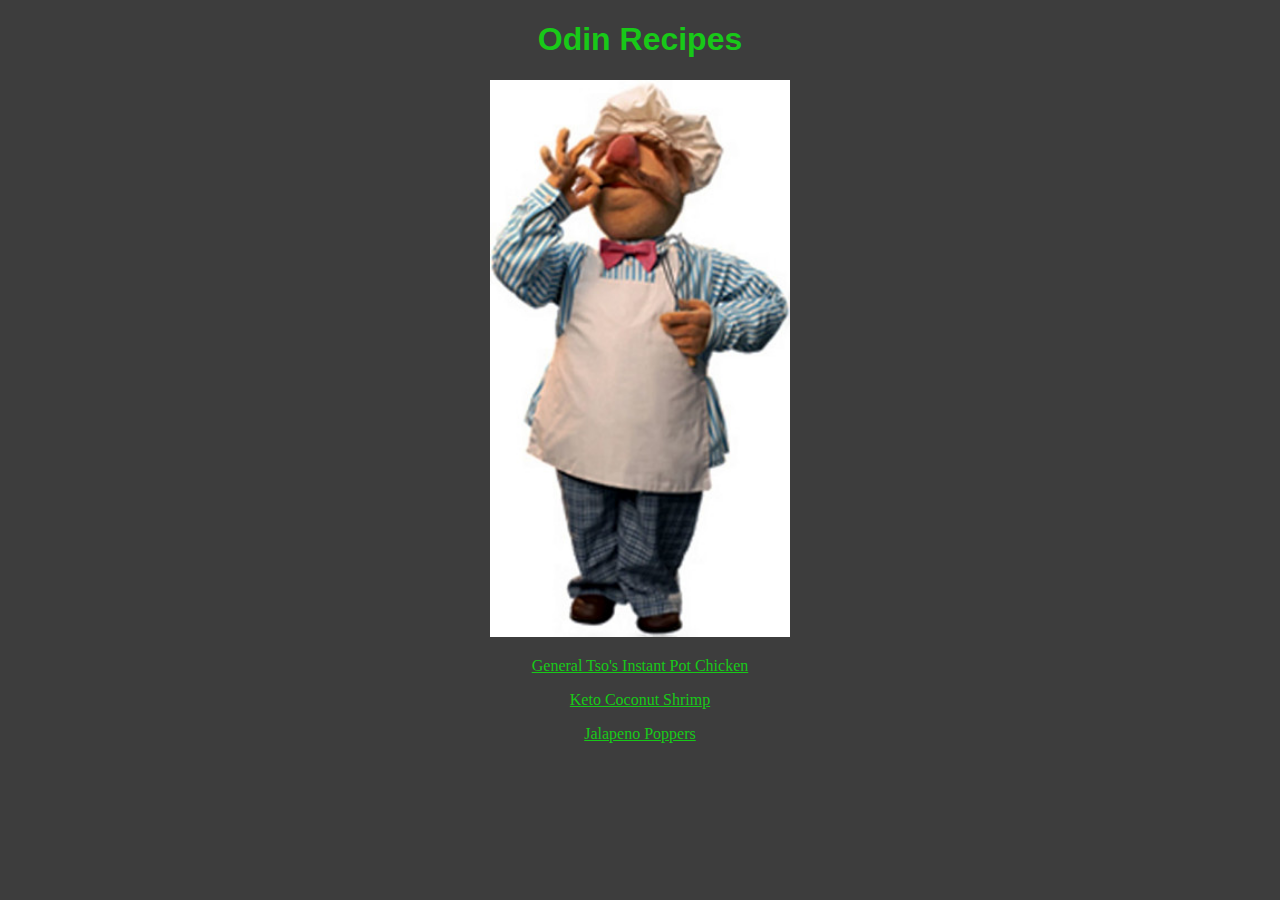
<file: index.html>
<!DOCTYPE html>
<html lang="en">
<head>
    <meta charset="UTF-8">
    <meta http-equiv="X-UA-Compatible" content="IE=edge">
    <meta name="viewport" content="width=<device-width>, initial-scale=1.0">
    <link rel="stylesheet" href="styles.css">
    <title>Odin Recipes</title>
</head>
<body>
    <div class="header"><h1>Odin Recipes</h1></div>
    <div id="chef"><img src="recipes/img/schef.jpg" alt="A very famous, respectable TV chef" class="chefpic"></div>
    <p><a href="recipes/gtchicken.html">General Tso's Instant Pot Chicken</a></p>
    <p><a href="recipes/kcshrimp.html">Keto Coconut Shrimp</a></p>
    <p><a href="recipes/jpopper.html">Jalapeno Poppers</a></p>
</body>
</html>
</file>
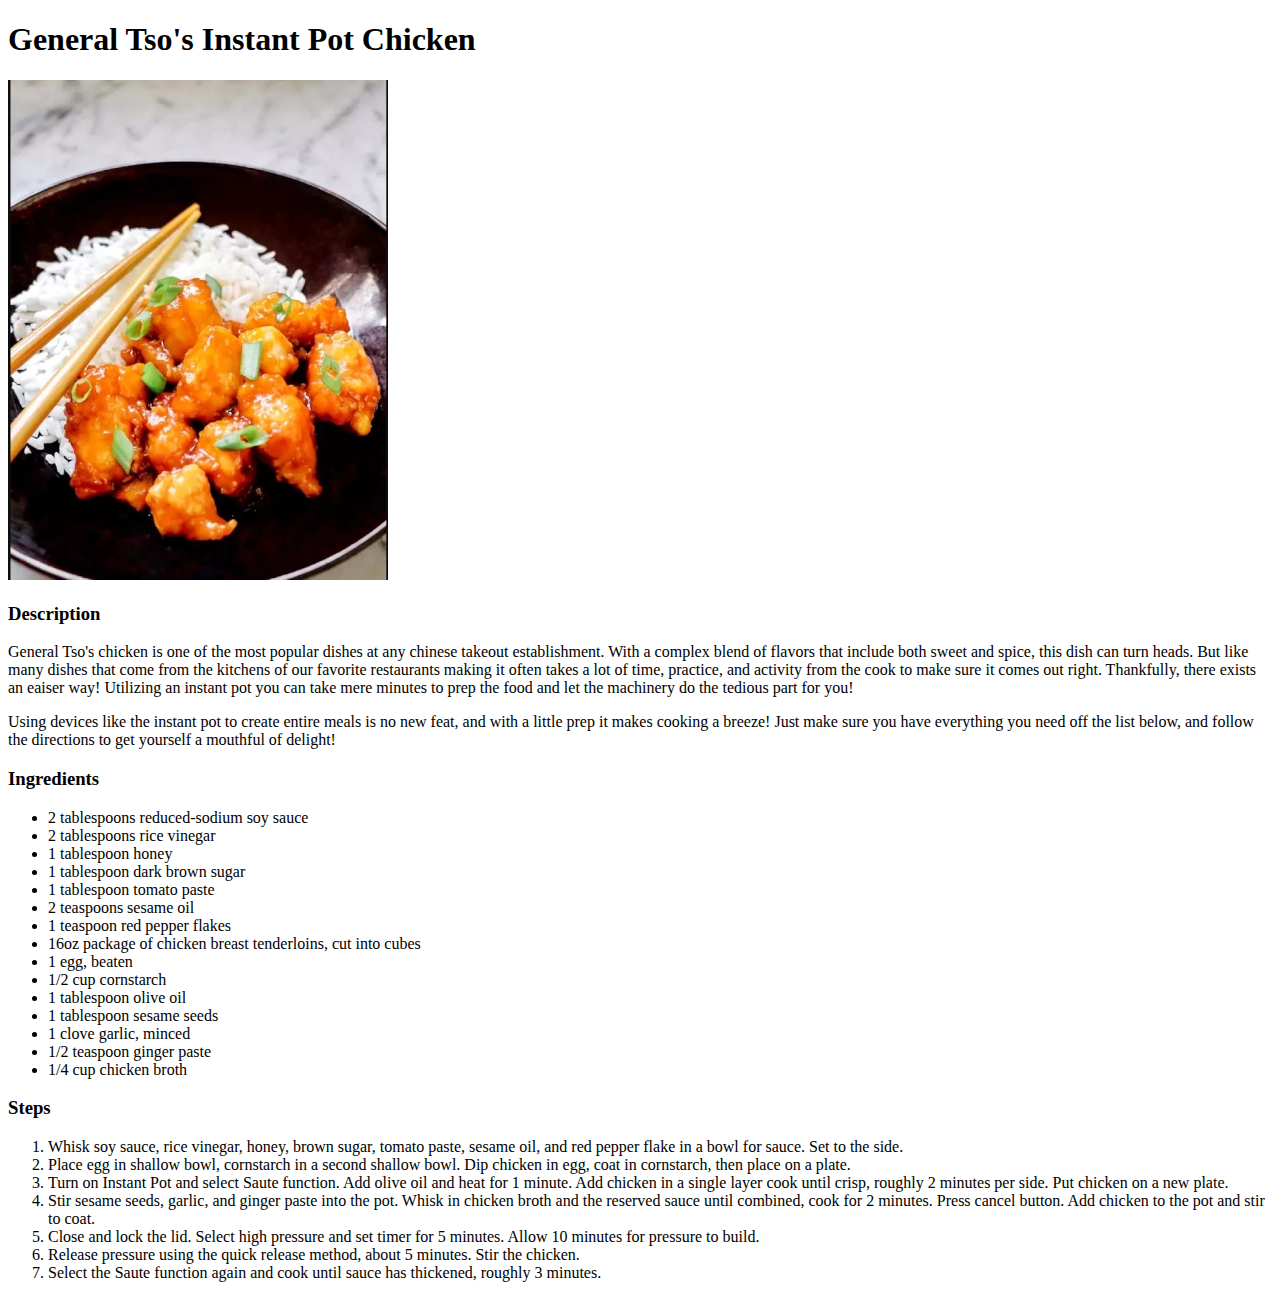
<file: recipes/gtchicken.html>
<!DOCTYPE html>
<html lang="en">
<head>
    <meta charset="UTF-8">
    <meta http-equiv="X-UA-Compatible" content="IE=edge">
    <meta name="viewport" content="width=device-width, initial-scale=1.0">
    <title>Document</title>
</head>
<body>
    <h1>General Tso's Instant Pot Chicken</h1>
    <img src="img/gtchicken.jpg" alt="The finished meal.">
    <h3>Description</h3>
    <p>General Tso's chicken is one of the most popular dishes at any chinese takeout establishment. With a complex blend of flavors that include both sweet and spice, this dish can turn heads. But like many dishes that come from the kitchens of our favorite restaurants making it often takes a lot of time, practice, and activity from the cook to make sure it comes out right. Thankfully, there exists an eaiser way! Utilizing an instant pot you can take mere minutes to prep the food and let the machinery do the tedious part for you!</p>

    <p>Using devices like the instant pot to create entire meals is no new feat, and with a little prep it makes cooking a breeze! Just make sure you have everything you need off the list below, and follow the directions to get yourself a mouthful of delight!</p>

    <h3>Ingredients</h3>
    <ul><li>2 tablespoons reduced-sodium soy sauce</li>
    <li>2 tablespoons rice vinegar</li>
    <li>1 tablespoon honey</li>
    <li>1 tablespoon dark brown sugar</li>
    <li>1 tablespoon tomato paste</li>
    <li>2 teaspoons sesame oil</li>
    <li>1 teaspoon red pepper flakes</li>
    <li>16oz package of chicken breast tenderloins, cut into cubes</li>
    <li>1 egg, beaten</li>
    <li>1/2 cup cornstarch</li>
    <li>1 tablespoon olive oil</li>
    <li>1 tablespoon sesame seeds</li>
    <li>1 clove garlic, minced</li>
    <li>1/2 teaspoon ginger paste</li>
    <li>1/4 cup chicken broth</li></ul>

    <h3>Steps</h3>
    <ol><li>Whisk soy sauce, rice vinegar, honey, brown sugar, tomato paste, sesame oil, and red pepper flake in a bowl for sauce. Set to the side.</li>
    <li>Place egg in shallow bowl, cornstarch in a second shallow bowl. Dip chicken in egg, coat in cornstarch, then place on a plate.</li>
    <li>Turn on Instant Pot and select Saute function. Add olive oil and heat for 1 minute. Add chicken in a single layer cook until crisp, roughly 2 minutes per side. Put chicken on a new plate.</li>
    <li>Stir sesame seeds, garlic, and ginger paste into the pot. Whisk in chicken broth and the reserved sauce until combined, cook for 2 minutes. Press cancel button. Add chicken to the pot and stir to coat.</li>
    <li>Close and lock the lid. Select high pressure and set timer for 5 minutes. Allow 10 minutes for pressure to build.</li>
    <li>Release pressure using the quick release method, about 5 minutes. Stir the chicken.</li>
    <li>Select the Saute function again and cook until sauce has thickened, roughly 3 minutes.</li></ol>
</body>
</html>
</file>
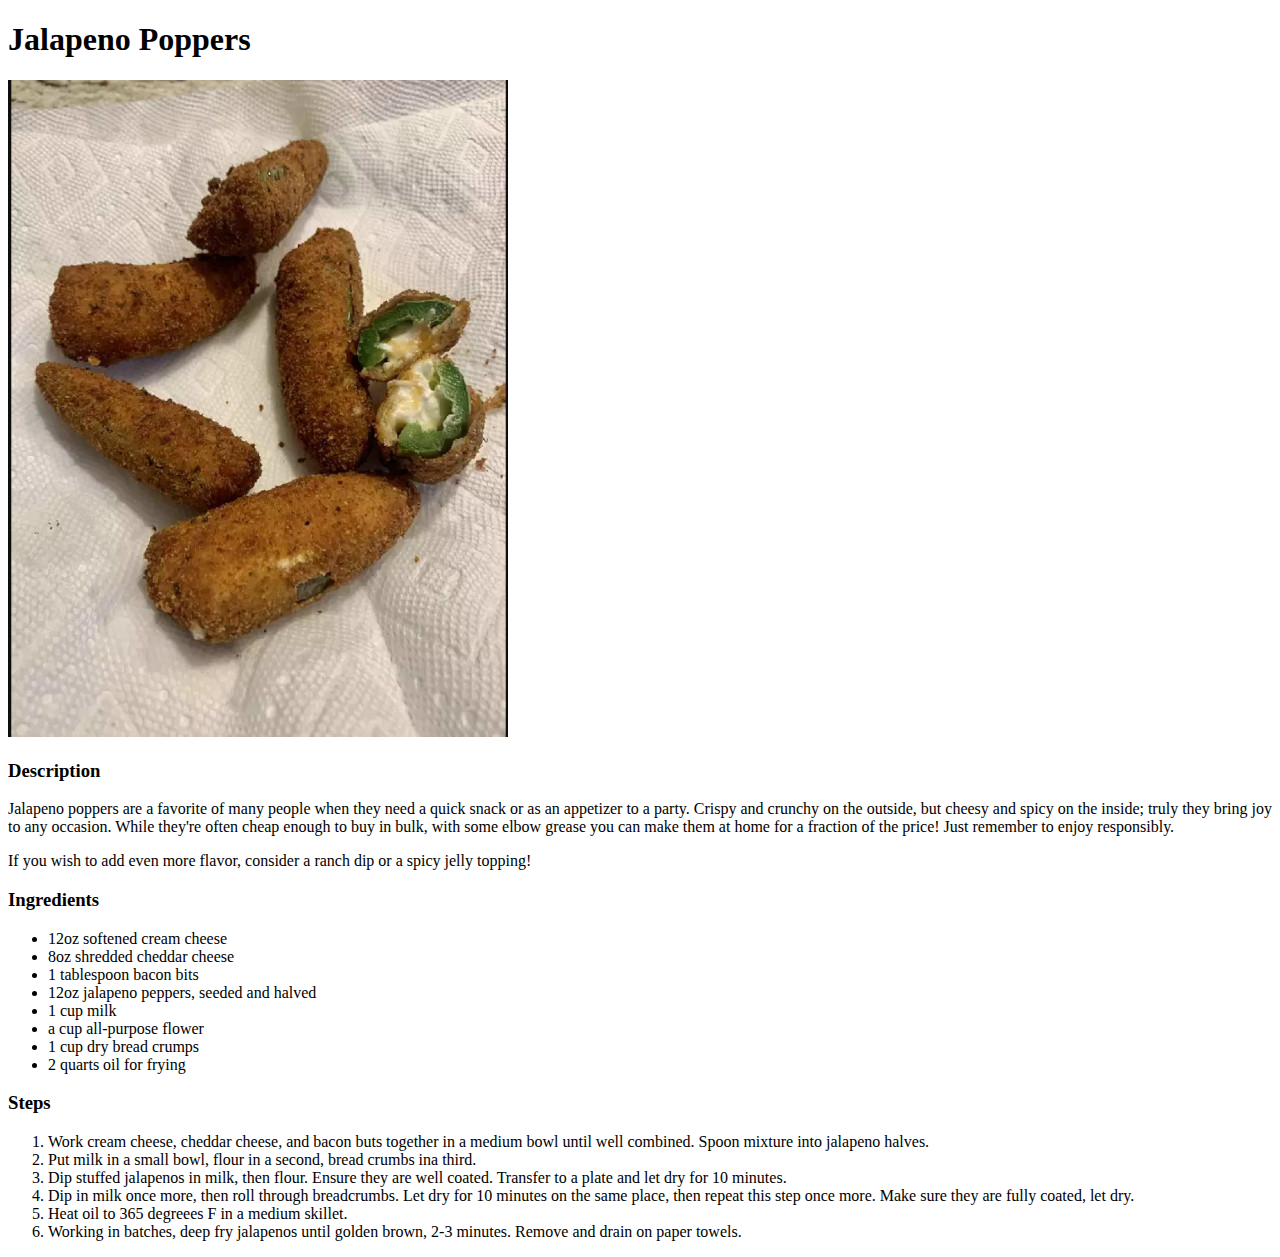
<file: recipes/jpopper.html>
<!DOCTYPE html>
<html lang="en">
<head>
    <meta charset="UTF-8">
    <meta http-equiv="X-UA-Compatible" content="IE=edge">
    <meta name="viewport" content="width=device-width, initial-scale=1.0">
    <title>Jalapeno Poppers</title>
</head>
<body>
    <h1>Jalapeno Poppers</h1>
    <img src="img/jpopper.jpg" alt="Crispy crunchy jalapeno poppers">

    <h3>Description</h3>
    <p>Jalapeno poppers are a favorite of many people when they need a quick snack or as an appetizer to a party. Crispy and crunchy on the outside, but cheesy and spicy on the inside; truly they bring joy to any occasion. While they're often cheap enough to buy in bulk, with some elbow grease you can make them at home for a fraction of the price! Just remember to enjoy responsibly.</p>

    <p>If you wish to add even more flavor, consider a ranch dip or a spicy jelly topping!</p>

    <h3>Ingredients</h3>
    <ul><li>12oz softened cream cheese</li>
    <li>8oz shredded cheddar cheese</li>
    <li>1 tablespoon bacon bits</li>
    <li>12oz jalapeno peppers, seeded and halved</li>
    <li>1 cup milk</li>
    <li>a cup all-purpose flower</li>
    <li>1 cup dry bread crumps</li>
    <li>2 quarts oil for frying</li></ul>

    <h3>Steps</h3>
    <ol><li>Work cream cheese, cheddar cheese, and bacon buts together in a medium bowl until well combined. Spoon mixture into jalapeno halves.</li>
    <li>Put milk in a small bowl, flour in a second, bread crumbs ina  third.</li>
    <li>Dip stuffed jalapenos in milk, then flour. Ensure they are well coated. Transfer to a plate and let dry for 10 minutes.</li>
    <li>Dip in milk once more, then roll through breadcrumbs. Let dry for 10 minutes on the same place, then repeat this step once more. Make sure they are fully coated, let dry.</li>
    <li>Heat oil to 365 degreees F in a medium skillet.</li>
    <li>Working in batches, deep fry jalapenos until golden brown, 2-3 minutes. Remove and drain on paper towels.</li></ol>
</body>
</html>
</file>
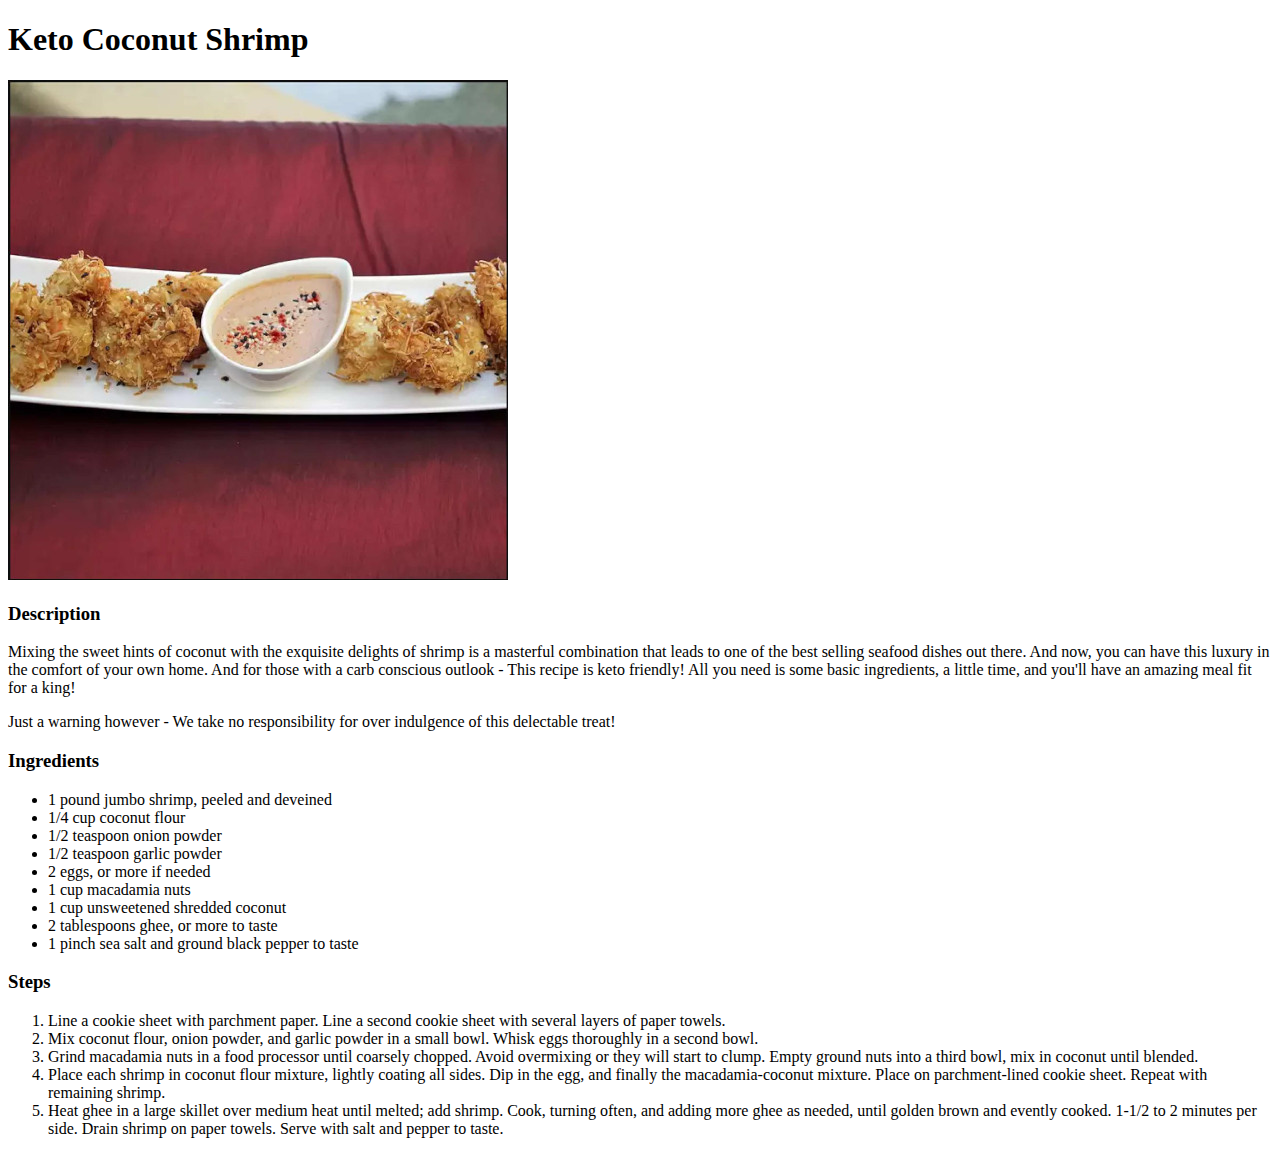
<file: recipes/kcshrimp.html>
<!DOCTYPE html>
<html lang="en">
<head>
    <meta charset="UTF-8">
    <meta http-equiv="X-UA-Compatible" content="IE=edge">
    <meta name="viewport" content="width=device-width, initial-scale=1.0">
    <title>Keto Coconut Shrimp</title>
</head>
<body>
    <h1>Keto Coconut Shrimp</h1>
    <img src="img/kcshrimp.jpg" alt="Delicious coconut shrimp!">

    <h3>Description</h3>
    <p>Mixing the sweet hints of coconut with the exquisite delights of shrimp is a masterful combination that leads to one of the best selling seafood dishes out there. And now, you can have this luxury in the comfort of your own home. And for those with a carb conscious outlook - This recipe is keto friendly! All you need is some basic ingredients, a little time, and you'll have an amazing meal fit for a king!</p>

    <p>Just a warning however - We take no responsibility for over indulgence of this delectable treat!</p>

    <h3>Ingredients</h3>
    <ul><li>1 pound jumbo shrimp, peeled and deveined</li>
    <li>1/4 cup coconut flour</li>
    <li>1/2 teaspoon onion powder</li>
    <li>1/2 teaspoon garlic powder</li>
    <li>2 eggs, or more if needed</li>
    <li>1 cup macadamia nuts</li>
    <li>1 cup unsweetened shredded coconut</li>
    <li>2 tablespoons ghee, or more to taste</li>
    <li>1 pinch sea salt and ground black pepper to taste</li></ul>

    <h3>Steps</h3>
    <ol><li>Line a cookie sheet with parchment paper. Line a second cookie sheet with several layers of paper towels.</li>
    <li>Mix coconut flour, onion powder, and garlic powder in a small bowl. Whisk eggs thoroughly in a second bowl.</li>
    <li>Grind macadamia nuts in a food processor until coarsely chopped. Avoid overmixing or they will start to clump. Empty ground nuts into a third bowl, mix in coconut until blended.</li>
    <li>Place each shrimp in coconut flour mixture, lightly coating all sides. Dip in the egg, and finally the macadamia-coconut mixture. Place on parchment-lined cookie sheet. Repeat with remaining shrimp.</li>
    <li>Heat ghee in a large skillet over medium heat until melted; add shrimp. Cook, turning often, and adding more ghee as needed, until golden brown and evently cooked. 1-1/2 to 2 minutes per side. Drain shrimp on paper towels. Serve with salt and pepper to taste.</li></ol>
</body>
</html>
</file>
<file: styles.css>
* {
    background-color: rgb(61, 61, 61);
    color: rgb(24, 201, 24);
}

.header {
    font-family: "Arial", 'Courier New', monospace;
    text-align: center;
    font-weight: 900;
}

.chefpic {
    height: auto;
    width: 300px;
}

#chef {
    text-align: center;
}

p {
    font-family: "Times New Roman", "Helvetica", fantasy;
    font-weight: 300;
    text-align: center;
}
</file>
